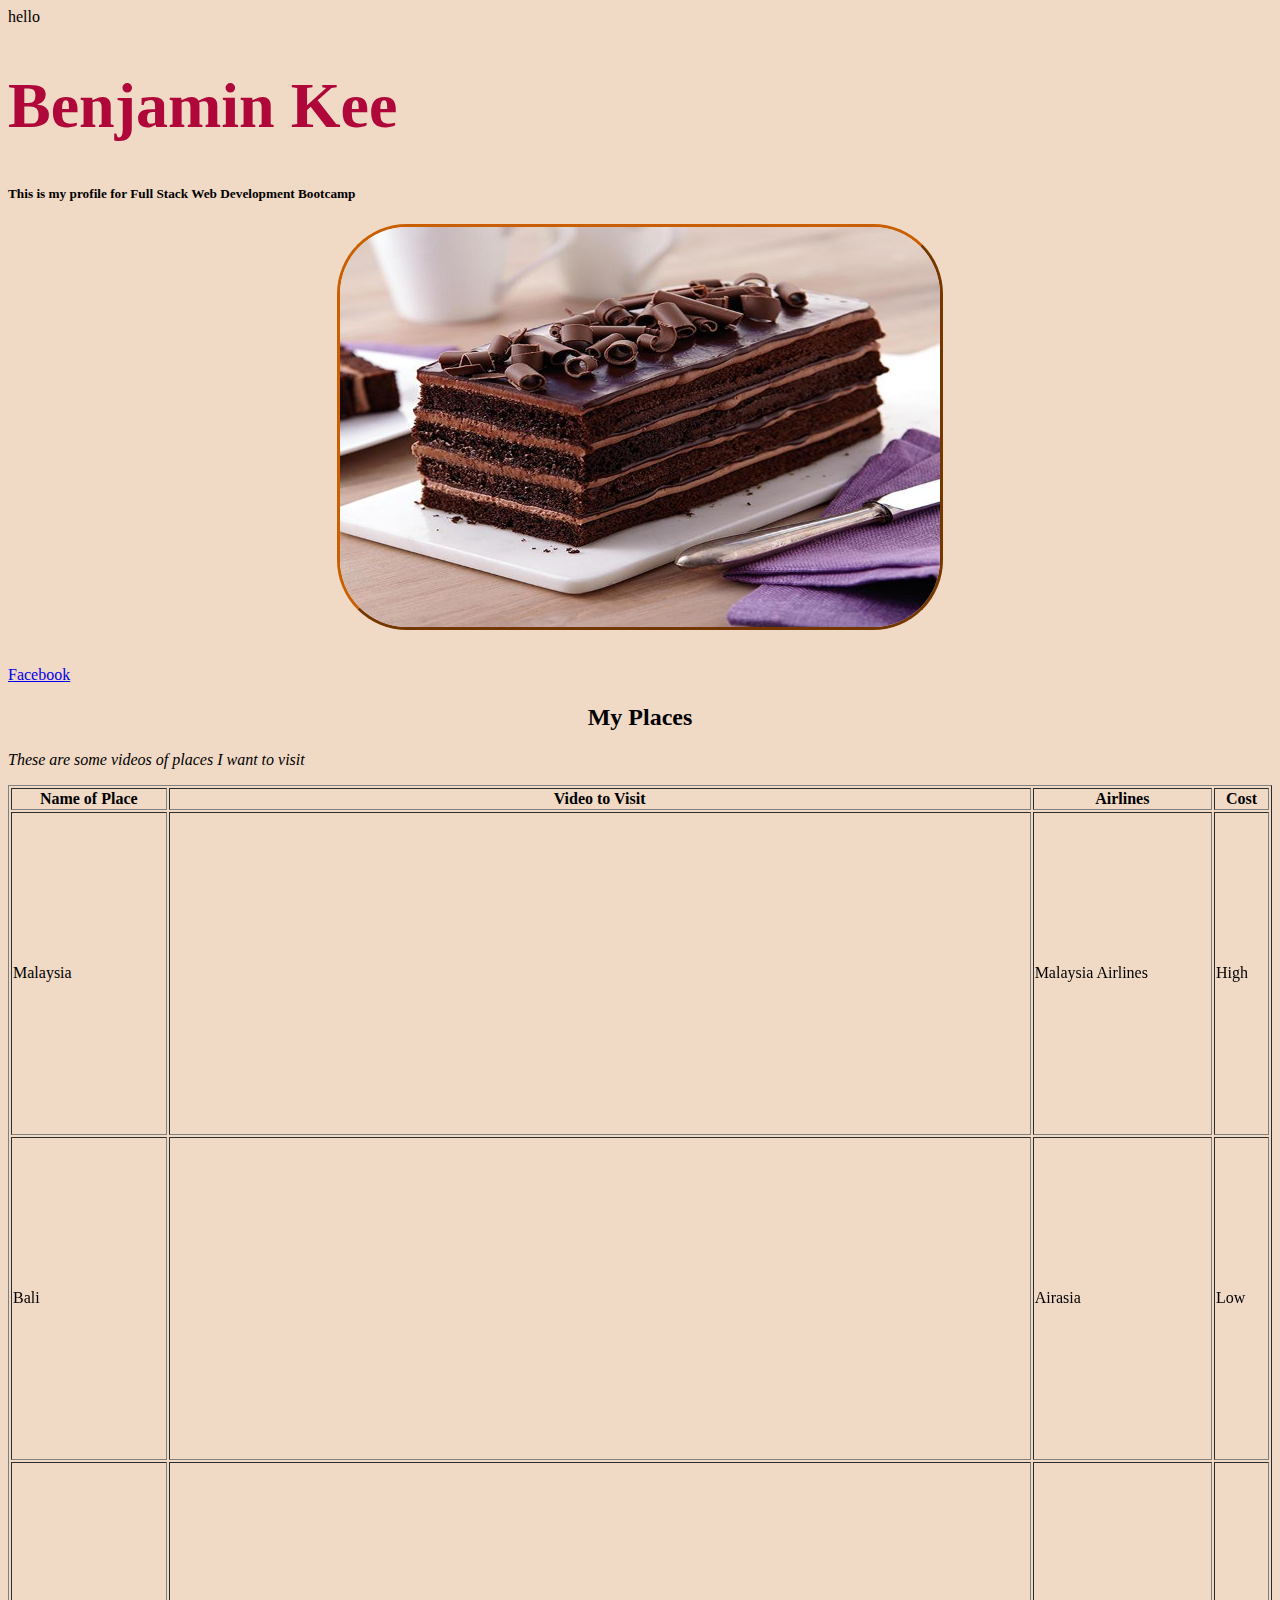
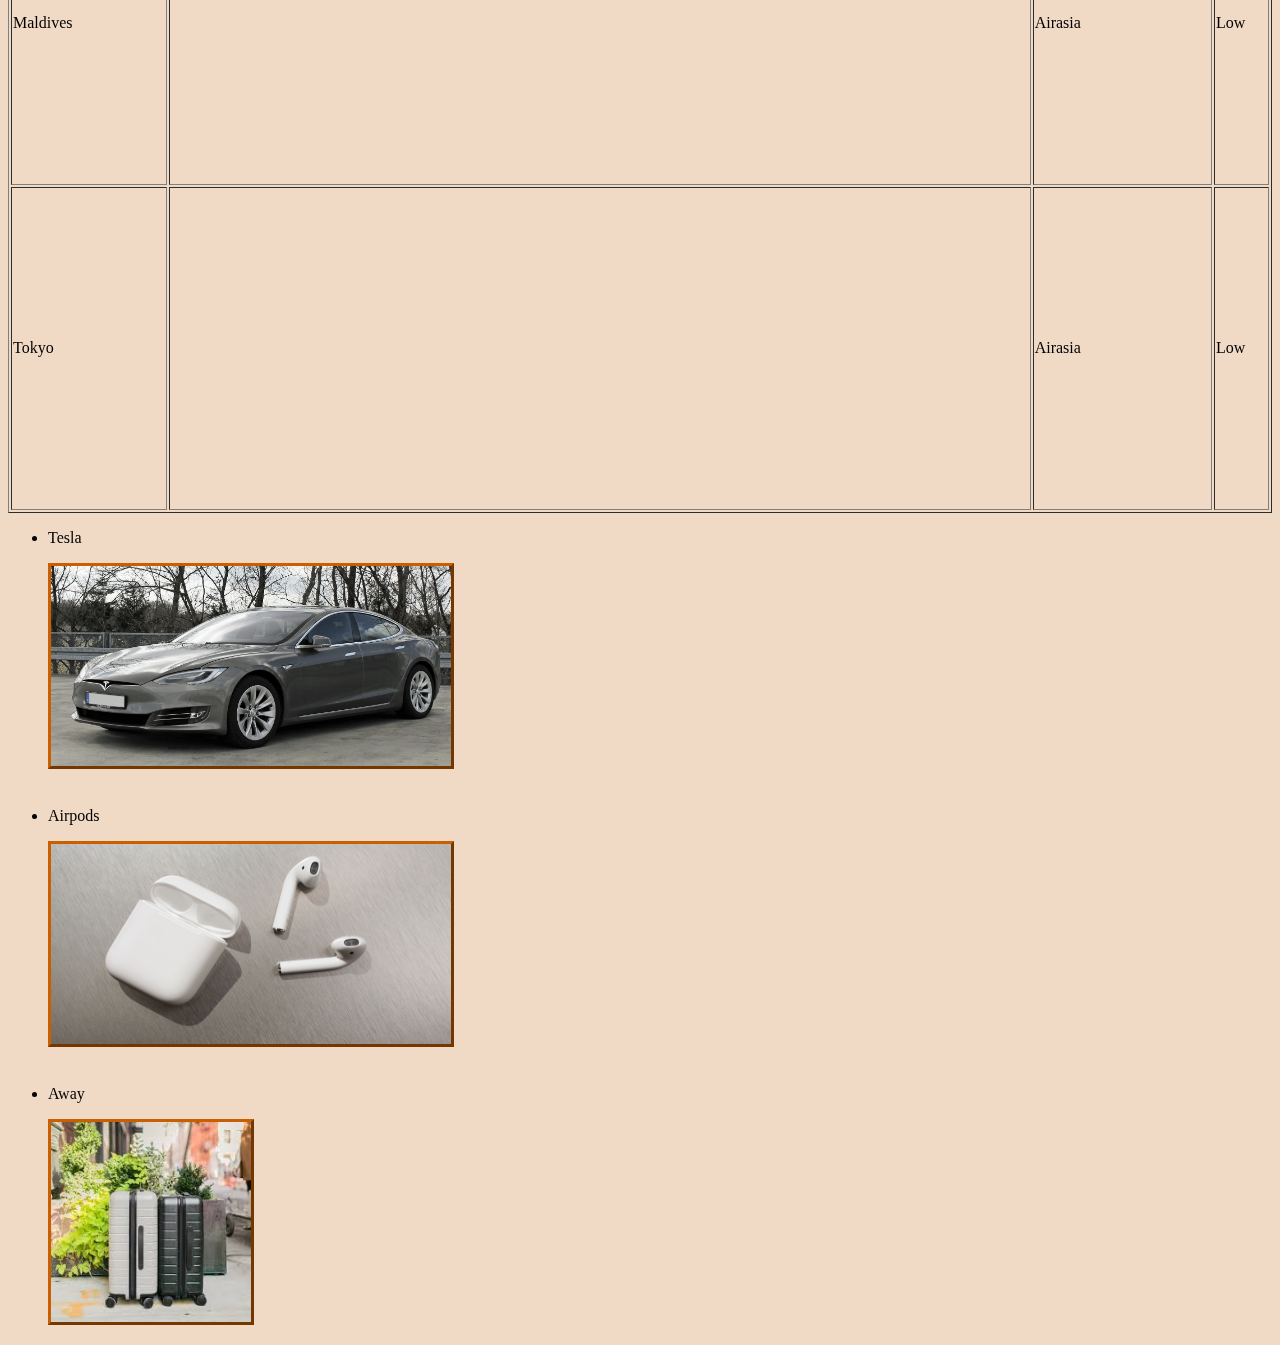
<file: index.html>
<!DOCTYPE html>
hello
<html>
<head>
	<title>My Profile</title>

	<h1>Benjamin Kee</h1>
</head>
<link rel="stylesheet" href="Profile01_styles.css"/>

<body>
<!--1. Pictures that describe me-->
<section> <!-- Section 1-->


<h5>This is my profile for Full Stack Web Development Bootcamp</h5>

<!-- Image of cake-->
<a href="http://www.jaslyncakes.com" id="_container">  <img id="cakes" src="Images/01.jpg" height="400" width="400"></a>
<!--2. Link to Facebook-->
<br>
<br>

<a href="https://www.facebook.com/benjikee" > Facebook</a>

</section>


<!--3. Videos of places i want to visit-->
<section><!-- Section 2 with tables-->

<div> <strong><h2>My Places</h2></strong>

</div>


<em><p>These are some videos of places I want to visit</p></em>
<table style="width:100%" border="1">
  <tr>
  	<th>Name of Place</th>
    <th>Video to Visit</th>
    <th>Airlines</th> 
    <th>Cost</th>
  </tr>

  <tr>
  	<td>Malaysia</td>
    <td class="_container"><iframe width="560" height="315" class="holiday-video" src="https://www.youtube.com/embed/cg-Y7icjDSY" frameborder="0" allow="autoplay; encrypted-media" allowfullscreen></iframe></td>
    <td>Malaysia Airlines</td> 
    <td>High</td>
  </tr>
  <tr>
  	<td>Bali</td>
    <td><iframe width="560" height="315" src="https://www.youtube.com/embed/KW0kaKiyBT0" frameborder="0" allow="autoplay; encrypted-media" allowfullscreen></iframe></td>
    <td>Airasia</td> 
    <td>Low</td>
  </tr>
  <tr>
  	<td>Maldives</td>
    <td><iframe width="560" height="315" src="https://www.youtube.com/embed/ihr6uRFdwkw" frameborder="0" allow="autoplay; encrypted-media" allowfullscreen></iframe></td>
    <td>Airasia</td> 
    <td>Low</td>
  </tr>
  <tr>
  	<td>Tokyo</td>
    <td><iframe width="560" height="315" src="https://www.youtube.com/embed/0ugj43GGp60" frameborder="0" allow="autoplay; encrypted-media" allowfullscreen></iframe></td>
    <td>Airasia</td> 
    <td>Low</td>
  </tr>
</table>



<!--4. Pictures of my shopping list, use ordered list-->

<!-- Section 3-->
<ul>
		<li>Tesla
			<p> <img src="Images/Model_S.jpg" height="200" width="400"></p>
		</li>
		<br>
		<li>Airpods
			<p> <img src="Images/airpods.jpg" height="200" width="400"></p></li>
			<br>
		<li>Away
			<p><img src="Images/away.jpg" height="200" width="200"></p>

		</li>


</ul>



</body>



</html>
</file>
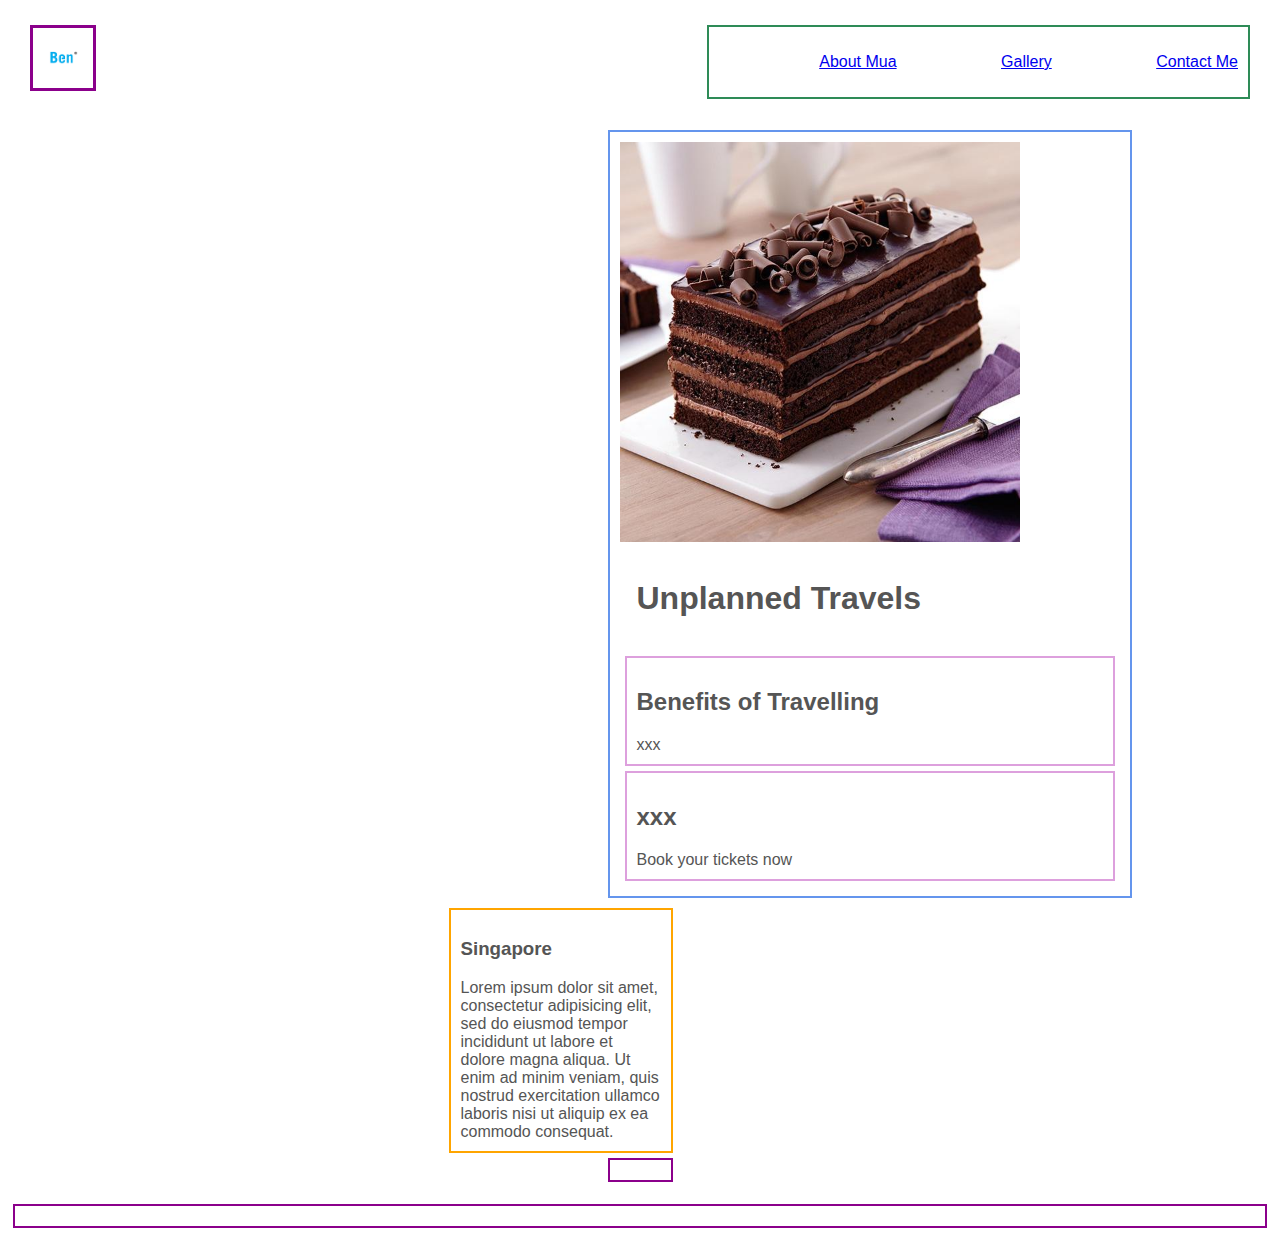
<file: New_Profile.html>
<html>
  <head>
    <link href="New_Profile.css" rel="stylesheet" />
  </head>

  <body>

  <header>
    <!-- logo -->
    <img src="Images/new_profile_images/ben.jpg" class="Logo">
   

    <!-- navigation -->
    <nav>
      <ul>
        <li> <a href="#"> About Mua </a> </li>
        <li> <a href="#"> Gallery </a> </li>
        <li> <a href="#"> Contact Me </a> </li>
      </ul>
    </nav>
  </header>

<div class="container">
  <article>
    <!-- Image of traveling-->
<a href="http://www.jaslyncakes.com">  <img id="cakes" src="Images/01.jpg" height="400" width="400"></a>


    <header>
      <h1 class="places">Unplanned Travels</h1>
    </header>
    <section>
      <h2 class="places">Benefits of Travelling</h2>
      xxx
    </section>

    <section>
      <h2 class="places">xxx</h2>
      Book your tickets now 
    </section>
  </article>

  <aside>
    <h3>Singapore</h3>
    Lorem ipsum dolor sit amet, consectetur adipisicing elit, sed do eiusmod
    tempor incididunt ut labore et dolore magna aliqua. Ut enim ad minim veniam,
    quis nostrud exercitation ullamco laboris nisi ut aliquip ex ea commodo
    consequat.
  </aside>

  <footer>
  </footer>
</div>

  <footer>
    
  </footer>

  </body>

</html>
</file>
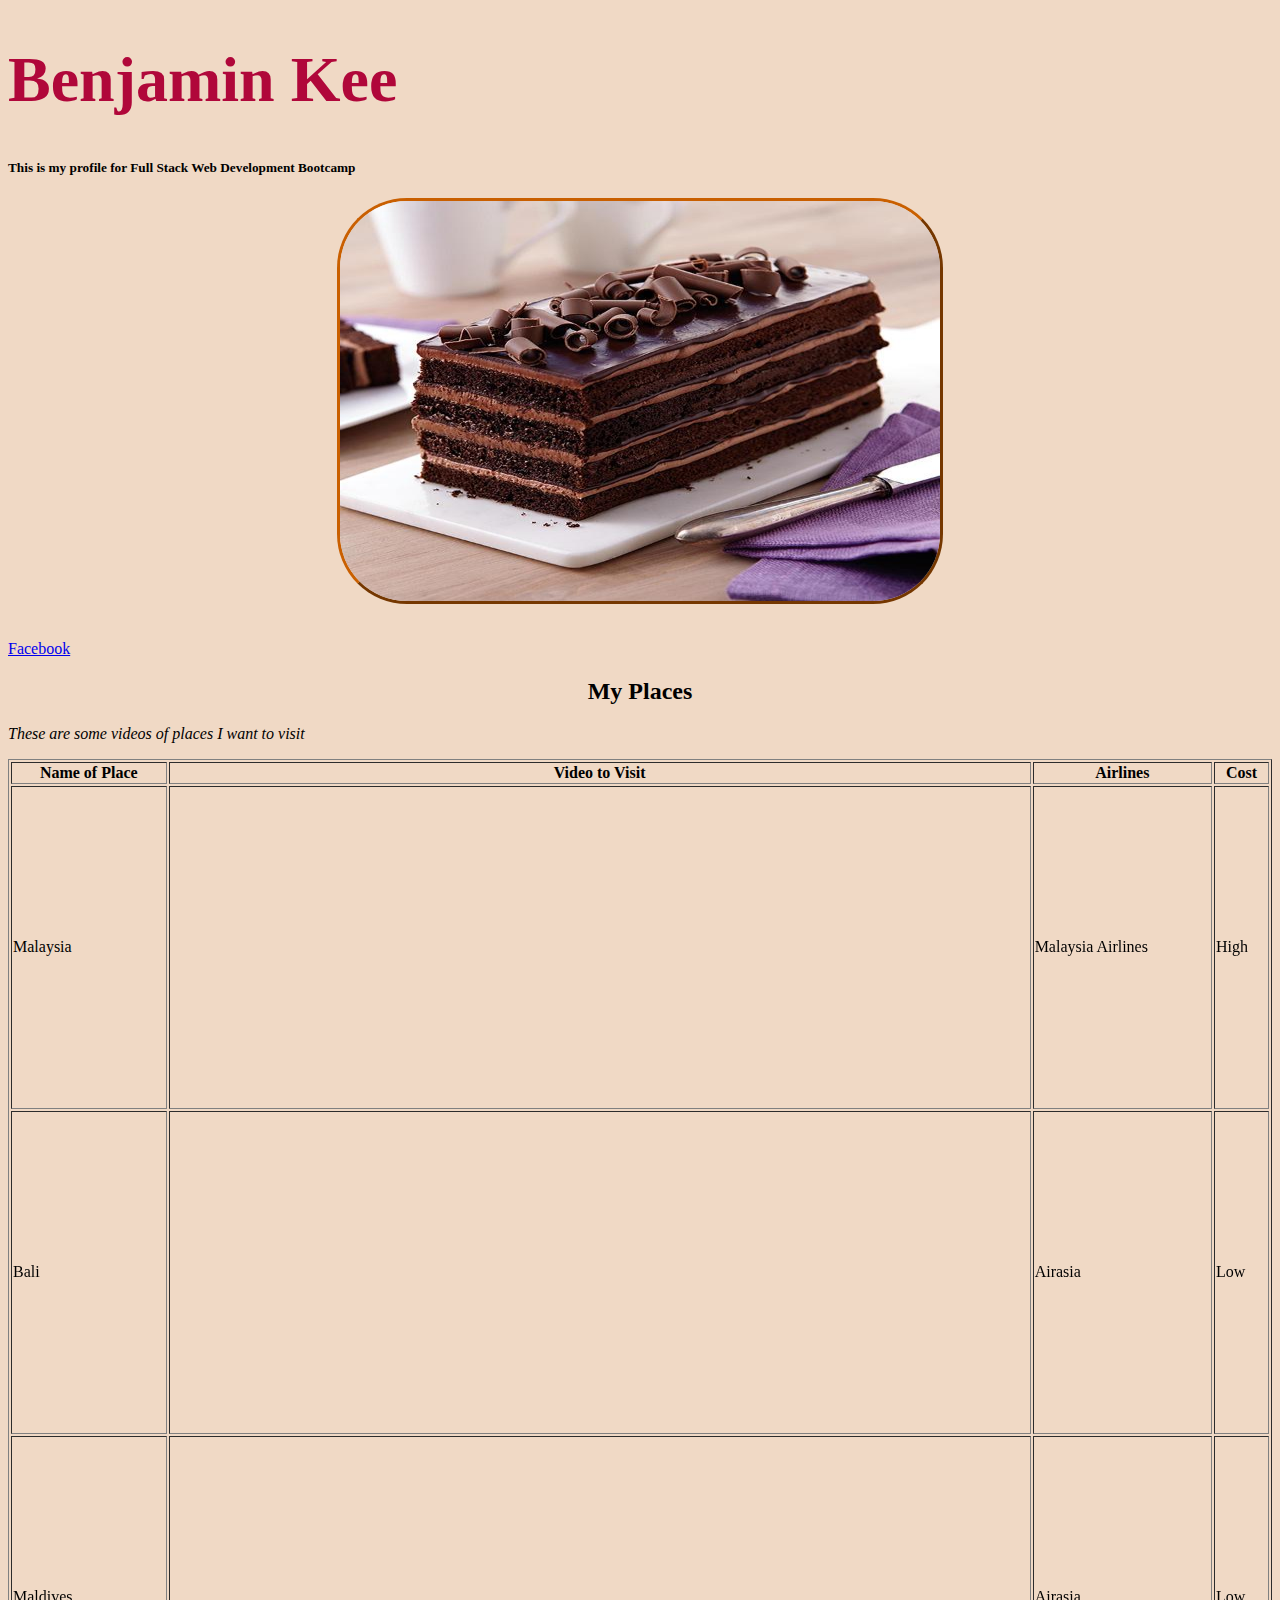
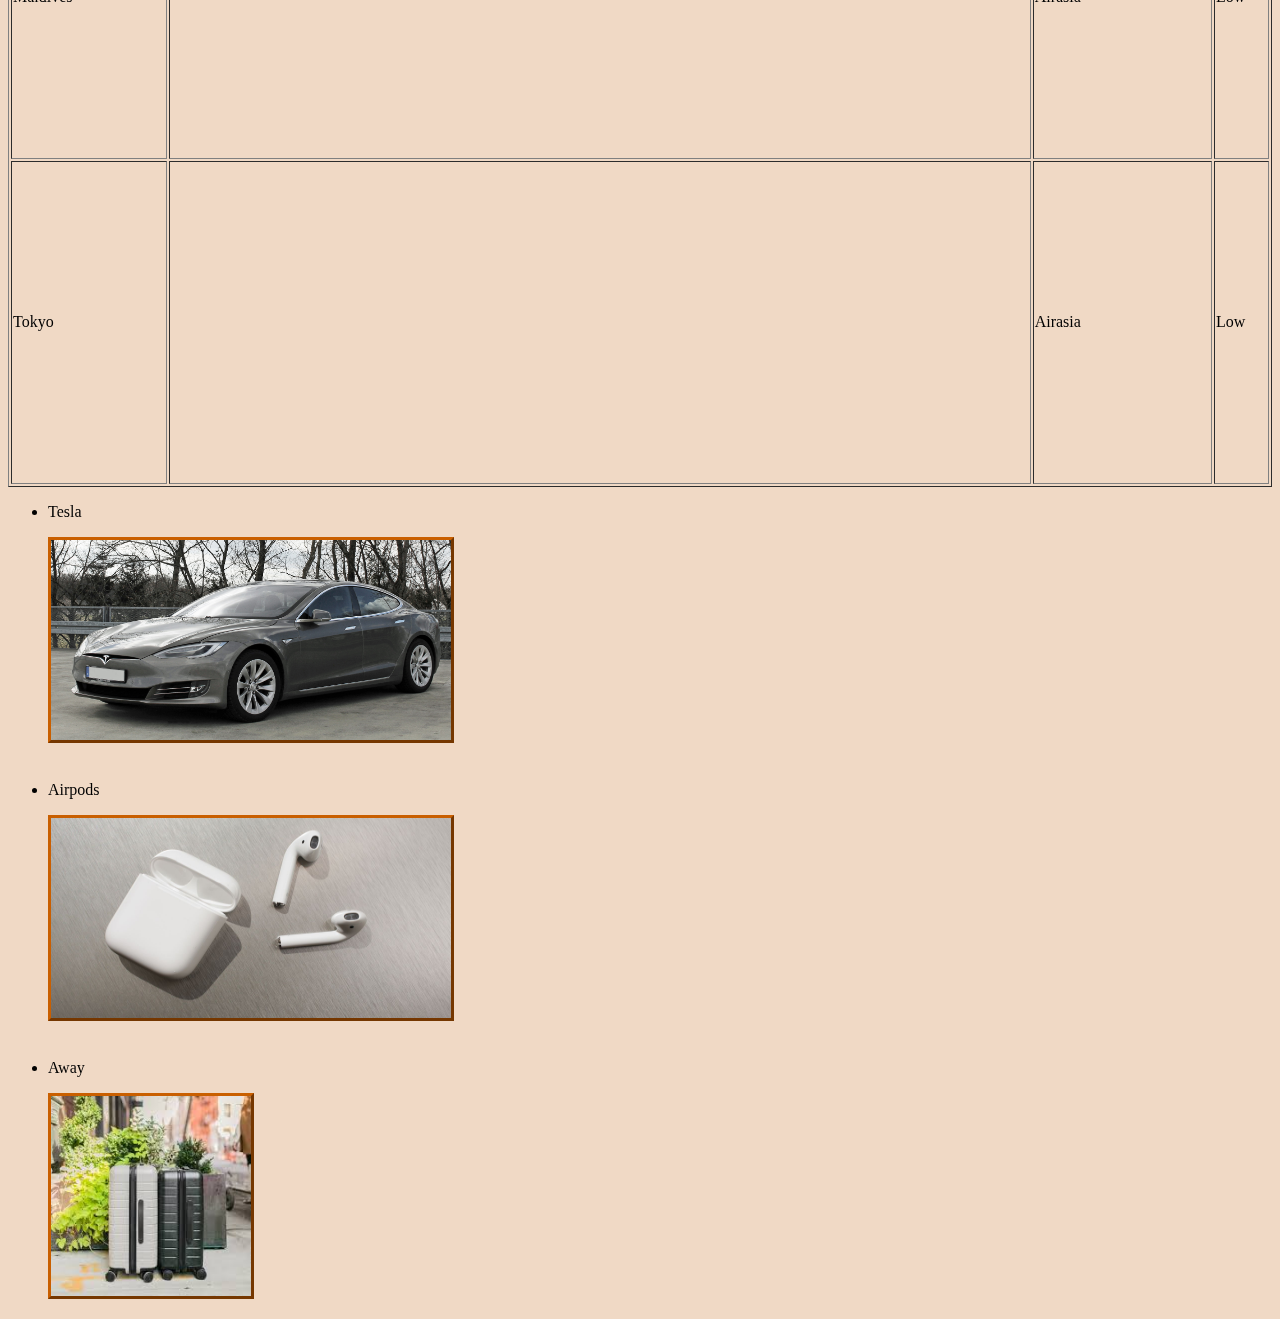
<file: Profile_01.html>
<!DOCTYPE html>

<html>
<head>
	<title>My Profile</title>

	<h1>Benjamin Kee</h1>
</head>
<link rel="stylesheet" href="Profile01_styles.css"/>

<body>
<!--1. Pictures that describe me-->
<section> <!-- Section 1-->


<h5>This is my profile for Full Stack Web Development Bootcamp</h5>

<!-- Image of cake-->
<a href="http://www.jaslyncakes.com" id="_container">  <img id="cakes" src="Images/01.jpg" height="400" width="400"></a>
<!--2. Link to Facebook-->
<br>
<br>

<a href="https://www.facebook.com/benjikee" > Facebook</a>

</section>


<!--3. Videos of places i want to visit-->
<section><!-- Section 2 with tables-->

<div> <strong><h2>My Places</h2></strong>

</div>


<em><p>These are some videos of places I want to visit</p></em>
<table style="width:100%" border="1">
  <tr>
  	<th>Name of Place</th>
    <th>Video to Visit</th>
    <th>Airlines</th> 
    <th>Cost</th>
  </tr>

  <tr>
  	<td>Malaysia</td>
    <td class="_container"><iframe width="560" height="315" class="holiday-video" src="https://www.youtube.com/embed/cg-Y7icjDSY" frameborder="0" allow="autoplay; encrypted-media" allowfullscreen></iframe></td>
    <td>Malaysia Airlines</td> 
    <td>High</td>
  </tr>
  <tr>
  	<td>Bali</td>
    <td><iframe width="560" height="315" src="https://www.youtube.com/embed/KW0kaKiyBT0" frameborder="0" allow="autoplay; encrypted-media" allowfullscreen></iframe></td>
    <td>Airasia</td> 
    <td>Low</td>
  </tr>
  <tr>
  	<td>Maldives</td>
    <td><iframe width="560" height="315" src="https://www.youtube.com/embed/ihr6uRFdwkw" frameborder="0" allow="autoplay; encrypted-media" allowfullscreen></iframe></td>
    <td>Airasia</td> 
    <td>Low</td>
  </tr>
  <tr>
  	<td>Tokyo</td>
    <td><iframe width="560" height="315" src="https://www.youtube.com/embed/0ugj43GGp60" frameborder="0" allow="autoplay; encrypted-media" allowfullscreen></iframe></td>
    <td>Airasia</td> 
    <td>Low</td>
  </tr>
</table>



<!--4. Pictures of my shopping list, use ordered list-->

<!-- Section 3-->
<ul>
		<li>Tesla
			<p> <img src="Images/Model_S.jpg" height="200" width="400"></p>
		</li>
		<br>
		<li>Airpods
			<p> <img src="Images/airpods.jpg" height="200" width="400"></p></li>
			<br>
		<li>Away
			<p><img src="Images/away.jpg" height="200" width="200"></p>

		</li>


</ul>



</body>




</html>
</file>
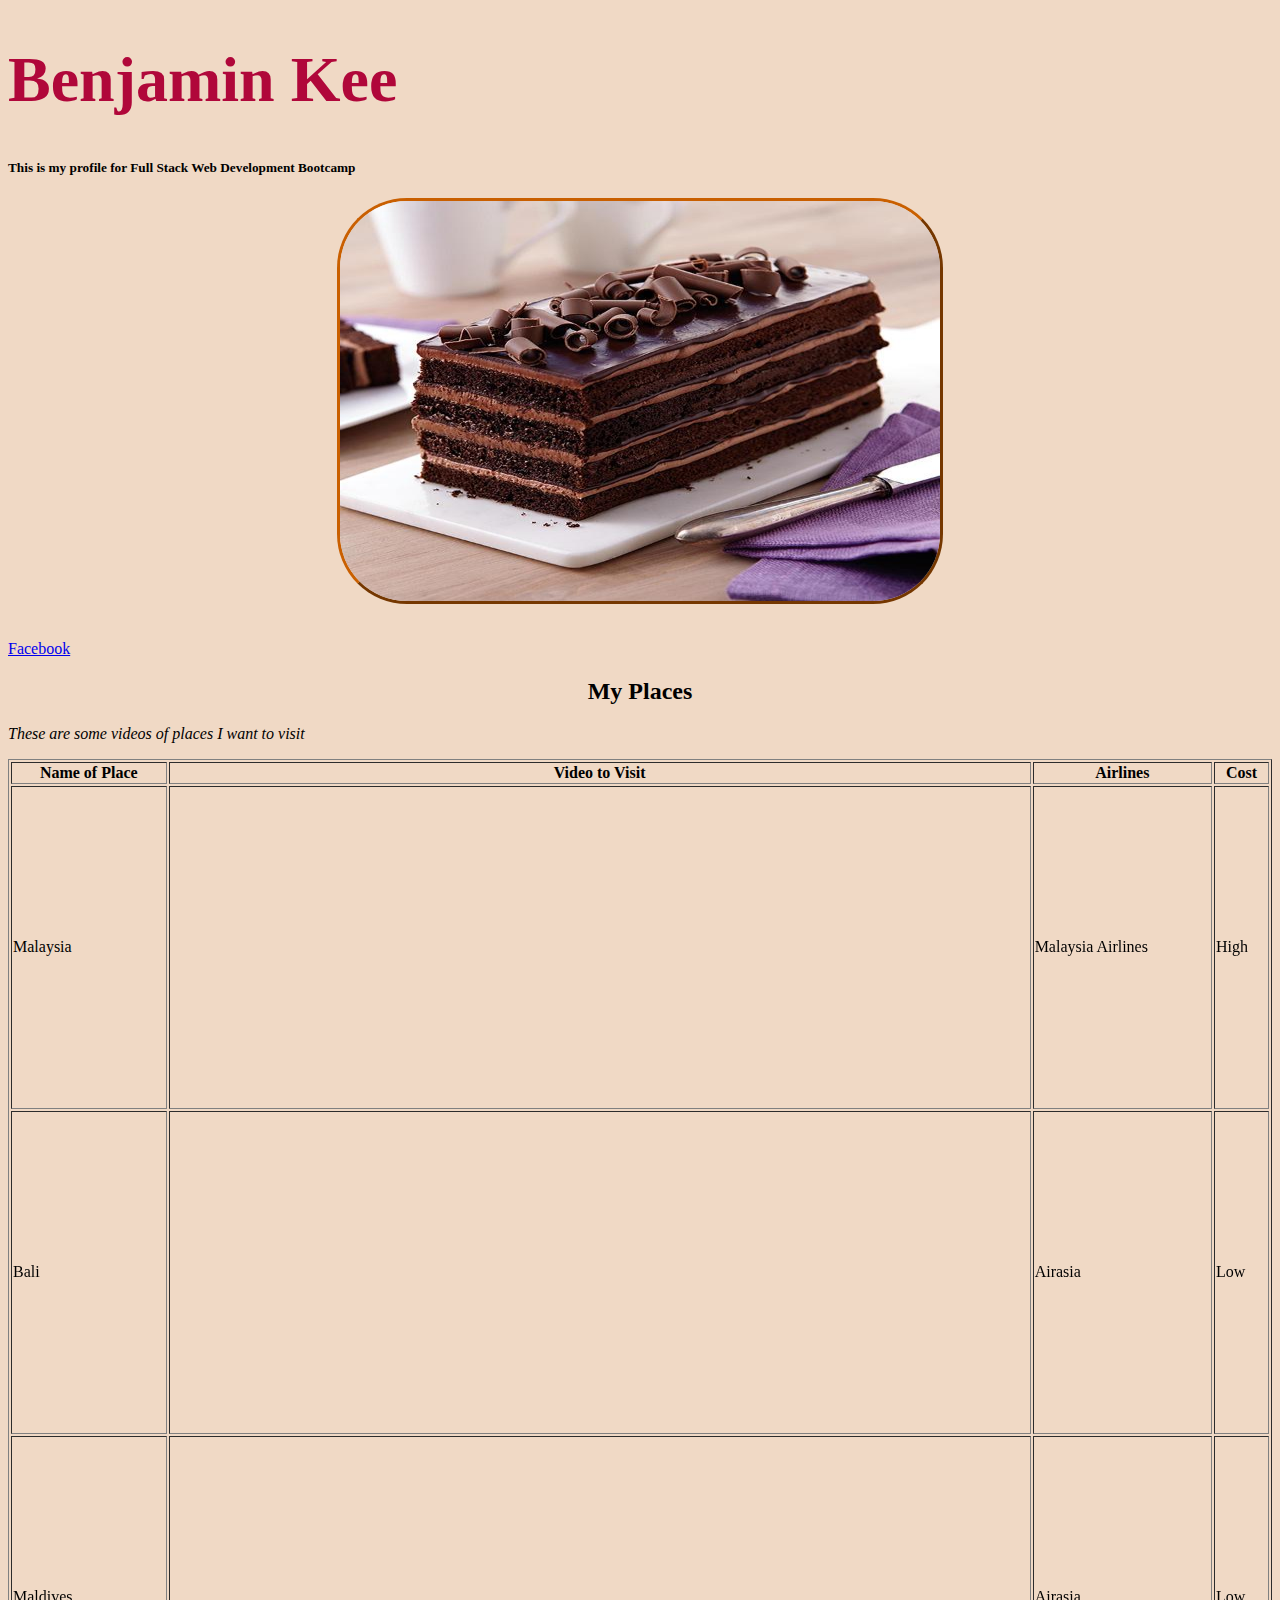
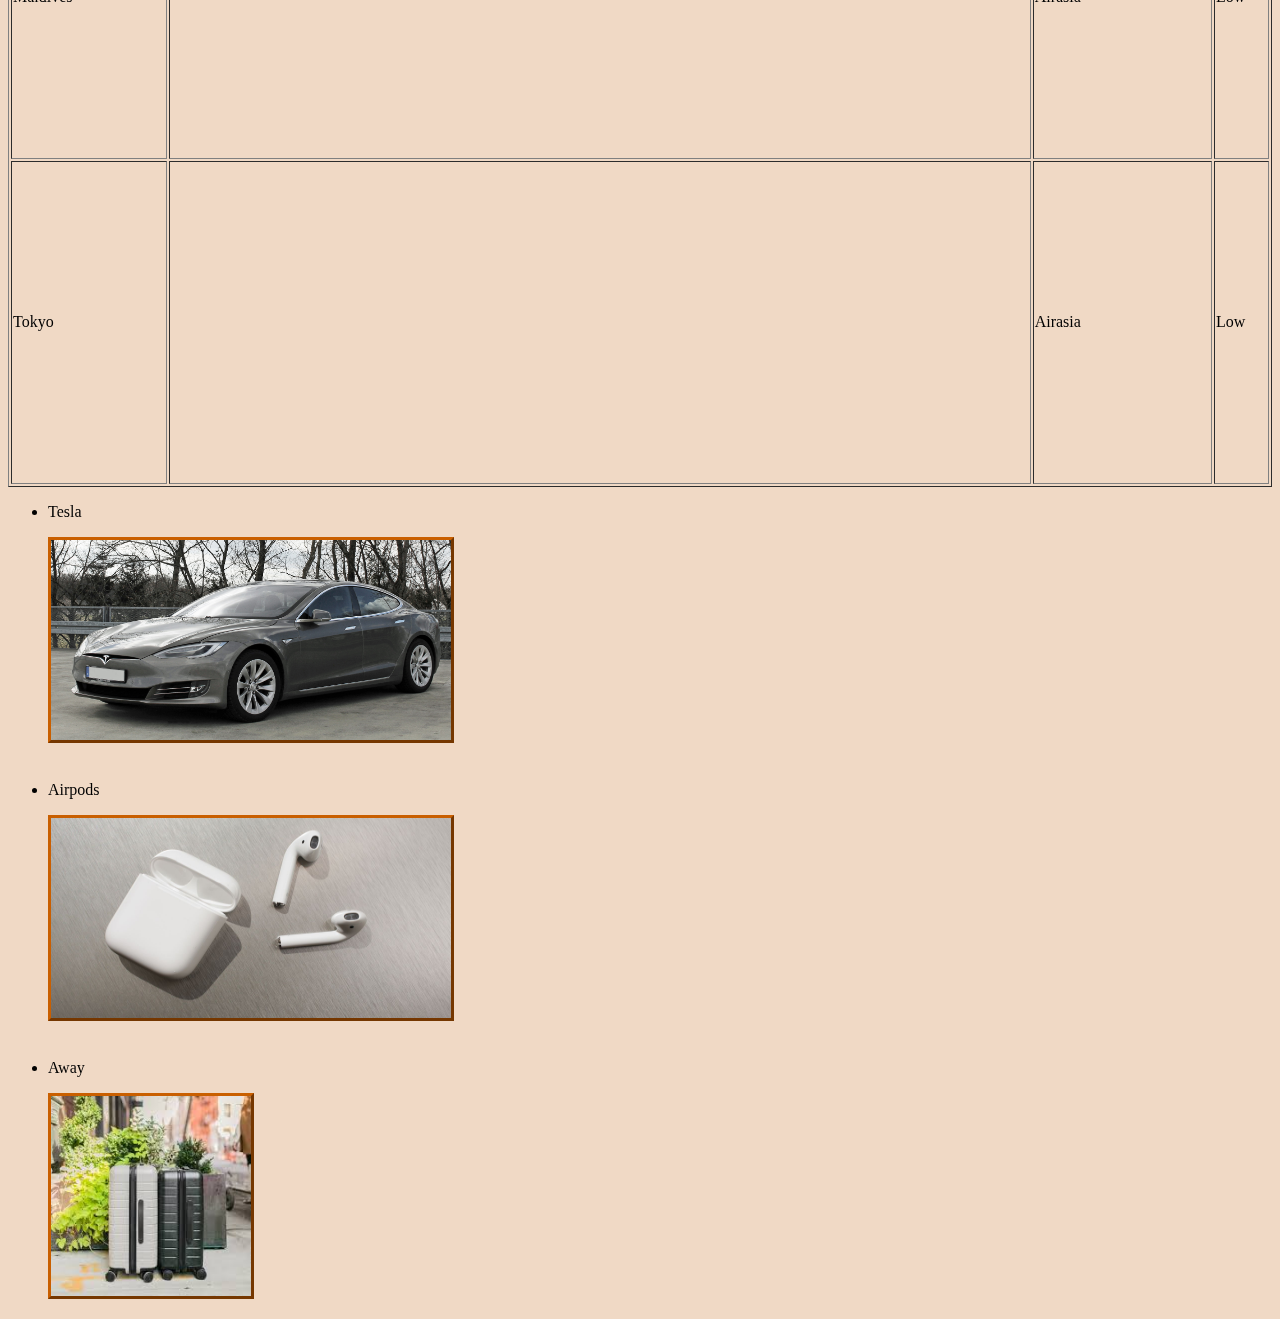
<file: ref1.html>
<!DOCTYPE html>

<html>
<head>
	<title>My Profile</title>

	<h1>Benjamin Kee</h1>
</head>
<link rel="stylesheet" href="Profile01_styles.css"/>

<body>
<!--1. Pictures that describe me-->
<section> <!-- Section 1-->


<h5>This is my profile for Full Stack Web Development Bootcamp</h5>

<!-- Image of cake-->
<a href="http://www.jaslyncakes.com" id="_container">  <img id="cakes" src="Images/01.jpg" height="400" width="400"></a>
<!--2. Link to Facebook-->
<br>
<br>

<a href="https://www.facebook.com/benjikee" > Facebook</a>

</section>


<!--3. Videos of places i want to visit-->
<section><!-- Section 2 with tables-->

<div> <strong><h2>My Places</h2></strong>

</div>


<em><p>These are some videos of places I want to visit</p></em>
<table style="width:100%" border="1">
  <tr>
  	<th>Name of Place</th>
    <th>Video to Visit</th>
    <th>Airlines</th> 
    <th>Cost</th>
  </tr>

  <tr>
  	<td>Malaysia</td>
    <td class="_container"><iframe width="560" height="315" class="holiday-video" src="https://www.youtube.com/embed/cg-Y7icjDSY" frameborder="0" allow="autoplay; encrypted-media" allowfullscreen></iframe></td>
    <td>Malaysia Airlines</td> 
    <td>High</td>
  </tr>
  <tr>
  	<td>Bali</td>
    <td><iframe width="560" height="315" src="https://www.youtube.com/embed/KW0kaKiyBT0" frameborder="0" allow="autoplay; encrypted-media" allowfullscreen></iframe></td>
    <td>Airasia</td> 
    <td>Low</td>
  </tr>
  <tr>
  	<td>Maldives</td>
    <td><iframe width="560" height="315" src="https://www.youtube.com/embed/ihr6uRFdwkw" frameborder="0" allow="autoplay; encrypted-media" allowfullscreen></iframe></td>
    <td>Airasia</td> 
    <td>Low</td>
  </tr>
  <tr>
  	<td>Tokyo</td>
    <td><iframe width="560" height="315" src="https://www.youtube.com/embed/0ugj43GGp60" frameborder="0" allow="autoplay; encrypted-media" allowfullscreen></iframe></td>
    <td>Airasia</td> 
    <td>Low</td>
  </tr>
</table>



<!--4. Pictures of my shopping list, use ordered list-->

<!-- Section 3-->
<ul>
		<li>Tesla
			<p> <img src="Images/Model_S.jpg" height="200" width="400"></p>
		</li>
		<br>
		<li>Airpods
			<p> <img src="Images/airpods.jpg" height="200" width="400"></p></li>
			<br>
		<li>Away
			<p><img src="Images/away.jpg" height="200" width="200"></p>

		</li>


</ul>



</body>



</html>
</file>
<file: Profile01_styles.css>
h1{color :#B0073A; font-family: "Aileron"; font-size: 4rem }

body { background: #f0d9c5; }

body div {text-align: center;}

#cakes {display: block;
margin: auto;
border-radius: 70px;
width: 600px;
height: 400px}

ol {padding: 15px; background-color;
	text-align: center; list-style-position:inside; }

img {
    border-style: outset;
    border-color: #C95F00;
    border-width: 3px;
     }


.holiday-video { margin: center }

.red {
  color: red;
}

.orange {
  color:  orange;
}

.yellow {
  color: yellow;
}

.green {
  color: green;
}

.blue {
  color: blue;
}
</file>
<file: New_Profile.css>
/* Add colored borders and margin/padding */
article, header, nav, section, aside, footer, .container{
  border: 2px solid white
   ;
  padding: 10px;
  margin: 5px;
  font-family: Arial, sans-serif;
  color: #555555;
  box-sizing: content-box;
}
/header{
  border-color: salmon;
}
section{
  border-color: plum;
}
footer{
  border-color: darkmagenta;
}
aside {
  border-color: orange;
}
article{
  border-color: cornflowerblue;
}
nav {
  border-color: seagreen;
}


/* Layout styles */
.logo {
  width: 30px;
  border: solid darkmagenta;
  padding: 15px;
  margin: 5px;
}

header nav {
  float: right;
}

nav ul li {
  display: inline-block;
  margin-left: 100px;
}

nav ul {
  padding-left: 0;
}

.container {
  width: 75px;
  margin: 0 auto;
}

article {
  width: 500px;
  float: left;
}

aside{
  width: 200px;
  float: right;
}

footer {
  clear: both;
}

.places{


}
</file>
